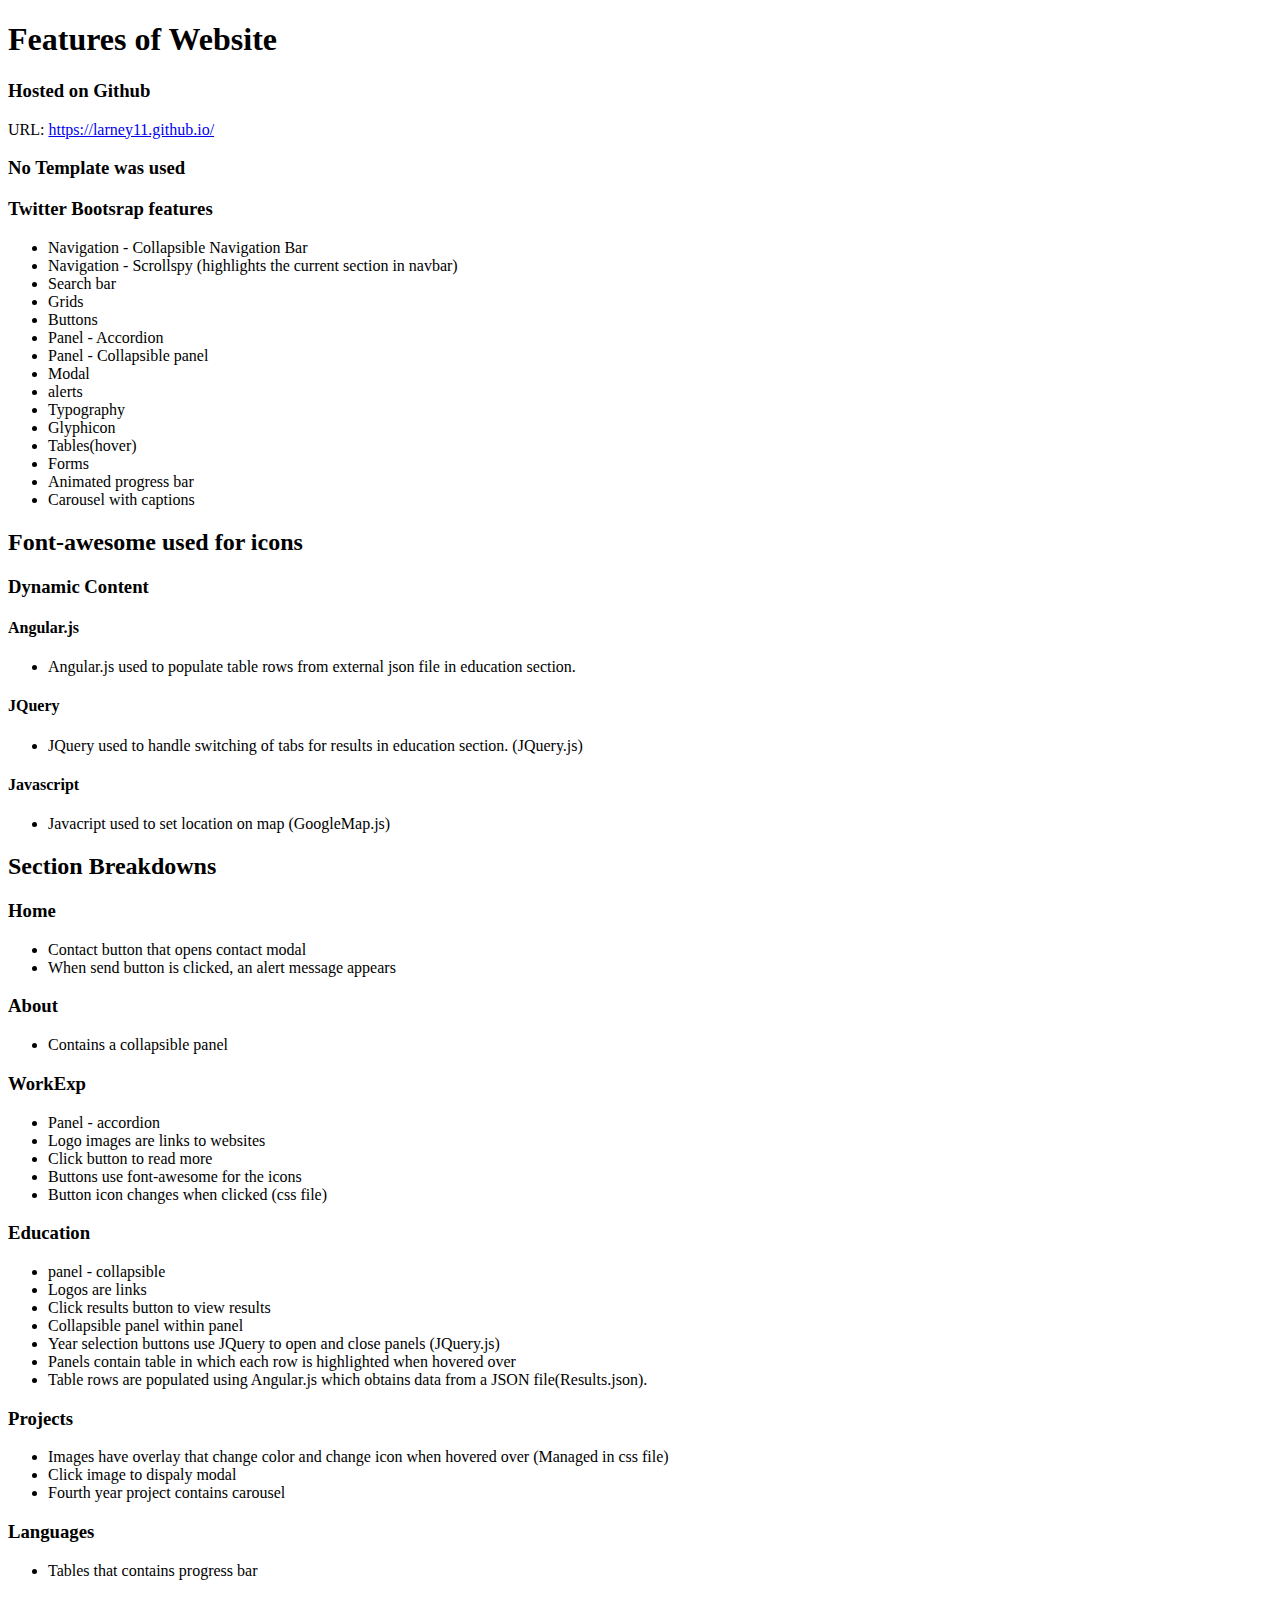
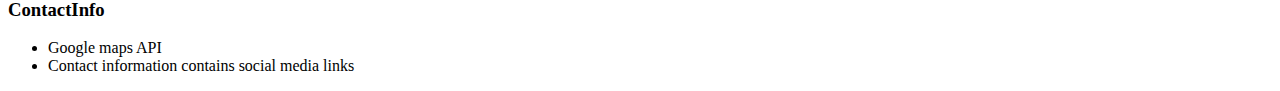
<file: CA2.html>
<!DOCTYPE html>
<html>
<head>
<title>CA2: Steps taken</title>
</head>
<body>

<h1>Features of Website</h1>
    
<h3>Hosted on Github</h3>
URL: 
    <a href="https://larney11.github.io/" target="_blank" style="color=blue">
        https://larney11.github.io/
    </a>
    
<h3>No Template was used</h3>
    
    
<h3>Twitter Bootsrap features</h3>
<ul>
    <li>Navigation - Collapsible Navigation Bar</li>
    <li>Navigation - Scrollspy (highlights the current section in navbar)</li>
    <li>Search bar</li>
    <li>Grids</li>
    <li>Buttons</li>
    <li>Panel - Accordion</li>
    <li>Panel - Collapsible panel</li>
    <li>Modal</li>
    <li>alerts</li>
    <li>Typography</li>
    <li>Glyphicon</li>
    <li>Tables(hover)</li>
    <li>Forms</li>
    <li>Animated progress bar</li>
    <li>Carousel with captions</li>
</ul>
    
<h2>Font-awesome used for icons</h2>
    
<h3>Dynamic Content</h3>
<h4>Angular.js</h4>
<ul>
    <li>
        Angular.js used to populate table rows from external json file in education section.
    </li>
</ul>
<h4>JQuery</h4>
<ul>
    <li>
        JQuery used to handle switching of tabs for results in education section. (JQuery.js)
    </li>
</ul>
<h4>Javascript</h4>
<ul>
    <li>
        Javacript used to set location on map (GoogleMap.js)
    </li>
</ul>   
    
    
<h2>
    Section Breakdowns
</h2>
    
<h3>Home</h3>
<ul>
    <li>Contact button that opens contact modal</li>
    <li>When send button is clicked, an alert message appears</li>
</ul>
<h3>About</h3>
<ul>
    <li>Contains a collapsible panel</li>
</ul>
<h3>WorkExp</h3>
<ul>
    <li>Panel - accordion</li>
    <li>Logo images are links to websites</li>
    <li>Click button to read more</li>
    <li>Buttons use font-awesome for the icons</li>
    <li>Button icon changes when clicked (css file)</li>
</ul>
    
    
<h3>Education</h3>
<ul>
    <li>panel - collapsible</li>
    <li>Logos are links</li>
    <li>Click results button to view results</li>
    <li>Collapsible panel within panel</li>
    <li>Year selection buttons use JQuery to open and close panels (JQuery.js)</li>
    <li>Panels contain table in which each row is highlighted when hovered over</li>
    <li>Table rows are populated using Angular.js which obtains data from a JSON file(Results.json).</li>
</ul>   
    
<h3>Projects</h3>
<ul>
    <li>Images have overlay that change color and change icon when hovered over (Managed in css file)</li>
    <li>Click image to dispaly modal</li>
    <li>Fourth year project contains carousel</li>
</ul>
<h3>Languages</h3>
<ul>
    <li>Tables that contains progress bar</li>
</ul>
<h3>ContactInfo</h3>
<ul>
    <li>Google maps API</li>
    <li>Contact information contains social media links</li>
</ul>
</body>
</html>
</file>
